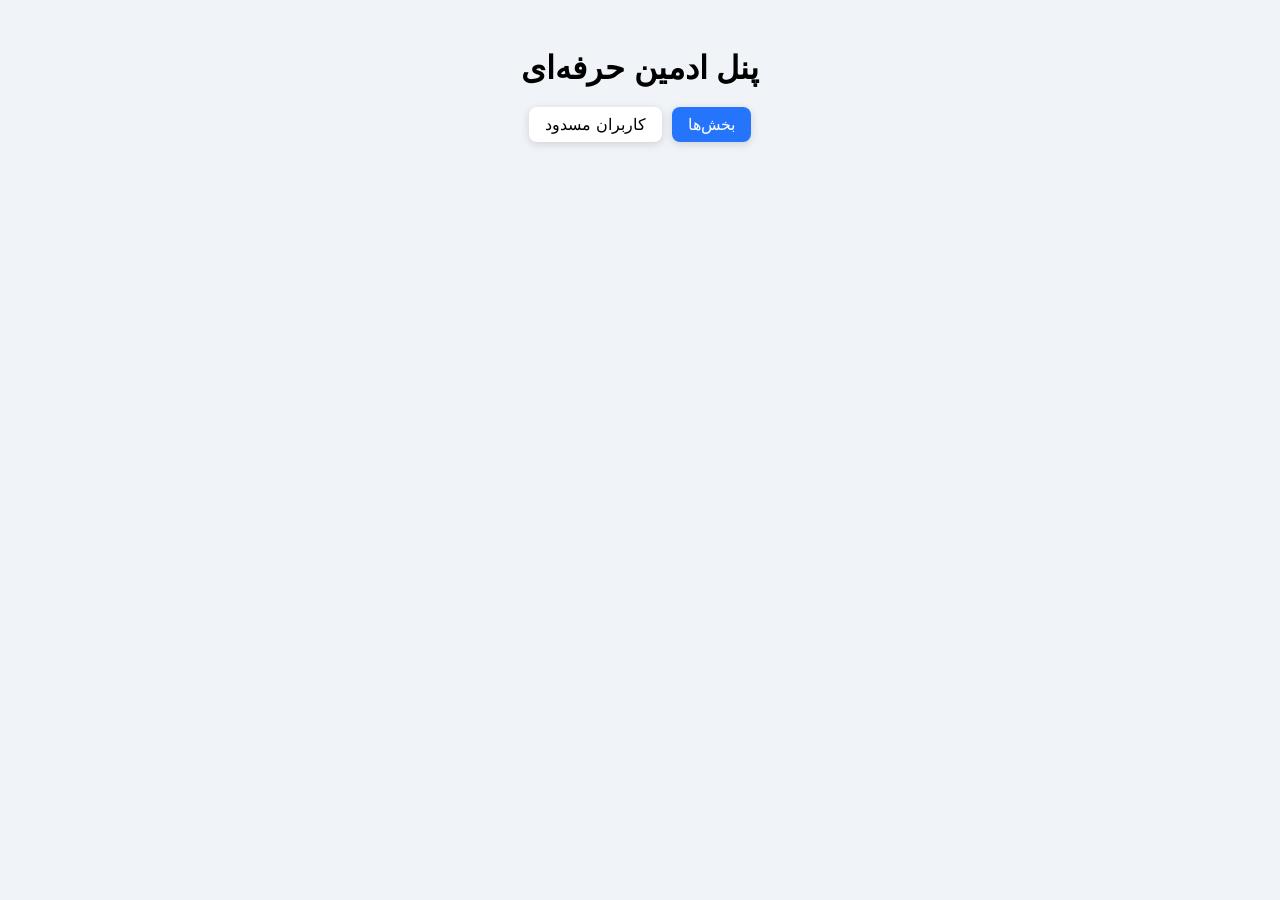
<file: admin.html>
<!DOCTYPE html>
<html lang="fa">
<head>
<meta charset="UTF-8">
<meta name="viewport" content="width=device-width, initial-scale=1.0">
<title>پنل ادمین حرفه‌ای</title>
<script src="http://localhost:3000/socket.io/socket.io.js"></script>
<style>
body { font-family: Tahoma, sans-serif; background:#f0f4f8; padding:20px; direction:rtl; }
h1 { text-align:center; margin-bottom:20px; }
.sections-container, .users-container, .blocked-container { display:flex; flex-wrap:wrap; gap:10px; justify-content:center; }
.section-card, .user-card { padding:15px; border-radius:12px; cursor:pointer; box-shadow:0 4px 15px rgba(0,0,0,0.15); transition:0.3s; }
.section-card { background:linear-gradient(135deg,#6a11cb,#2575fc); color:#fff; width:160px; text-align:center; }
.section-card:hover { transform:translateY(-3px); }
.user-card, .blocked-card { background:#fff; color:#333; width:240px; }
.user-card:hover, .blocked-card:hover { transform:translateY(-3px); box-shadow:0 6px 20px rgba(0,0,0,0.2); }
.user-card .actions, .blocked-card .actions { margin-top:10px; display:flex; gap:5px; }
.user-card button, .blocked-card button { flex:1; padding:6px; border-radius:6px; border:none; cursor:pointer; }
.reply-btn { background:#1e90ff;color:#fff; }
.delete-btn { background:#ff6b81;color:#fff; }
.block-btn { background:#ffa502;color:#fff; }
.unblock-btn { background:#2ed573;color:#fff; }
#chat-popup { display:none; position:fixed; top:50%; left:50%; transform:translate(-50%,-50%); width:420px; max-height:520px; background:#fff; border-radius:12px; box-shadow:0 8px 25px rgba(0,0,0,0.35); flex-direction:column; overflow:hidden; z-index:1000; }
#chat-popup-header { background:#2575fc; color:#fff; padding:12px; font-weight:bold; display:flex; justify-content:space-between; align-items:center; }
#chat-messages { flex:1; padding:12px; overflow-y:auto; display:flex; flex-direction:column; gap:5px; background:#f7f9fc; }
.chat-message { padding:10px 14px; border-radius:10px; max-width:80%; word-break:break-word; font-size:14px; }
.chat-message.client { background:#e5e5ea; align-self:flex-start; color:#333; }
.chat-message.admin { background:#1e90ff; align-self:flex-end; color:#fff; }
#chat-input { display:flex; border-top:1px solid #ccc; padding:8px; background:#f0f0f0; }
#chat-input input { flex:1; padding:8px; border:1px solid #ccc; border-radius:6px; }
#chat-input button { padding:8px 12px; border:none; background:#2ed573; color:#fff; cursor:pointer; border-radius:6px; }
.back-btn { margin-bottom:10px; cursor:pointer; color:#1e90ff; font-weight:bold; }
.unread-count { font-size:12px; font-weight:bold; color:#ff4757; margin-top:5px; text-align:center; }
.tabs { display:flex; justify-content:center; gap:10px; margin-bottom:20px; }
.tab { padding:8px 16px; border-radius:8px; background:#fff; cursor:pointer; box-shadow:0 2px 8px rgba(0,0,0,0.15); }
.tab.active { background:#2575fc; color:#fff; }
</style>
</head>
<body>
<h1>پنل ادمین حرفه‌ای</h1>
<div class="tabs">
  <div class="tab active" data-tab="sections" onclick="switchTab('sections')">بخش‌ها</div>
  <div class="tab" data-tab="blocked" onclick="switchTab('blocked')">کاربران مسدود</div>
</div>

<div id="sections-tab">
  <div class="sections-container" id="sections"></div>
  <div id="users-page" style="display:none;">
    <div class="back-btn" onclick="showSections()">&larr; بازگشت به بخش‌ها</div>
    <div class="users-container" id="users"></div>
  </div>
</div>

<div id="blocked-tab" style="display:none;">
  <div class="blocked-container" id="blocked-users"></div>
</div>

<!-- پنجره چت -->
<div id="chat-popup">
  <div id="chat-popup-header">
    <span id="chat-user-name">چت کاربر</span>
    <span onclick="closeChat()" style="cursor:pointer;">✖</span>
  </div>
  <div id="chat-messages"></div>
  <div id="chat-input">
    <input type="text" placeholder="پیام خود را وارد کنید..."/>
    <button onclick="sendAdminMessage()">ارسال</button>
  </div>
</div>

<script>
const SERVER_URL = "http://localhost:3000";
const sections = ["فروش","پشتیبانی فنی","مالی","سایر"];
const sectionsContainer = document.getElementById("sections");
const usersPage = document.getElementById("users-page");
const usersContainer = document.getElementById("users");
const blockedContainer = document.getElementById("blocked-users");
const blockedTab = document.getElementById("blocked-tab");
const sectionsTab = document.getElementById("sections-tab");

let currentChatClientId = null;
let currentChatId = null;

// ================== Socket.IO ==================
const socket = io(SERVER_URL);
socket.on("new-message", msg => {
  if(msg.clientId === currentChatClientId && msg.chatId === currentChatId){
    appendMessage(msg);
  }
  loadSections();
  loadBlockedClients();
});

function appendMessage(msg){
  const chatBox = document.getElementById("chat-messages");
  const div = document.createElement("div");
  div.className = `chat-message ${msg.from}`;
  div.textContent = `[${msg.ip||""}] ${msg.text}`;
  chatBox.appendChild(div);
  chatBox.scrollTop = chatBox.scrollHeight;
}

// ================== تب‌ها ==================
function switchTab(tab){
  document.querySelectorAll('.tab').forEach(t=>t.classList.remove('active'));
  document.querySelector(`.tab[data-tab="${tab}"]`).classList.add('active');
  if(tab==='sections'){ sectionsTab.style.display='block'; blockedTab.style.display='none'; loadSections(); }
  else { sectionsTab.style.display='none'; blockedTab.style.display='block'; loadBlockedClients(); }
}

// ================== بارگذاری بخش‌ها ==================
async function loadSections(){
  const res = await fetch(`${SERVER_URL}/admin/clients`);
  const clients = await res.json();
  sectionsContainer.innerHTML = "";
  sections.forEach(section => {
    const card = document.createElement("div");
    card.className = "section-card";
    card.dataset.section = section;
    card.innerHTML = `<h3>${section}</h3><div class="unread-count">0</div>`;
    card.onclick = () => loadUsersSection(section, clients);
    sectionsContainer.appendChild(card);
  });
  updateUnreadCounts();
}

// ================== شمارش پیام‌های خوانده نشده ==================
async function updateUnreadCounts(){
  const cards = document.querySelectorAll(".section-card");
  const res = await fetch(`${SERVER_URL}/admin/clients`);
  const clients = await res.json();
  for(const card of cards){
    const section = card.dataset.section;
    let count = 0;
    for(const c of clients){
      for(const chatId of c.chats){
        const chatRes = await fetch(`${SERVER_URL}/admin/chat/${c.clientId}/${chatId}`);
        const chat = await chatRes.json();
        if(chat.messages.length>0 && chat.messages[0].section === section){
          count += chat.messages.filter(m=>m.from==="client" && !m.readByAdmin).length;
        }
      }
    }
    card.querySelector(".unread-count").textContent = count;
  }
}

// ================== کاربران بخش ==================
async function loadUsersSection(section, clients){
  sectionsContainer.style.display = "none";
  usersPage.style.display = "block";
  usersContainer.innerHTML = "";
  for(const c of clients){
    for(const chatId of c.chats){
      const chatRes = await fetch(`${SERVER_URL}/admin/chat/${c.clientId}/${chatId}`);
      const chat = await chatRes.json();
      if(chat.messages.length===0 || chat.messages[0].section !== section) continue;
      const unread = chat.messages.filter(m=>m.from==="client" && !m.readByAdmin).length;
      const card = document.createElement("div");
      card.className = "user-card";
      card.innerHTML = `<h3>کاربر ${c.clientId}</h3>
        ${unread>0?`<div class="unread-count">${unread} پیام خوانده نشده</div>`:""}
        <div class="actions">
          <button class="reply-btn">چت</button>
          <button class="delete-btn">حذف</button>
          <button class="block-btn">مسدودسازی</button>
        </div>`;
      usersContainer.appendChild(card);
      card.querySelector(".reply-btn").onclick = () => openChat(c.clientId, chatId);
      card.querySelector(".delete-btn").onclick = async () => {
        if(confirm("آیا مطمئن هستید؟")) {
          await fetch(`${SERVER_URL}/admin/client/${c.clientId}`, { method:"DELETE" });
          loadSections();
        }
      };
      card.querySelector(".block-btn").onclick = async () => {
        await fetch(`${SERVER_URL}/admin/block-client`, { method:"POST", headers:{"Content-Type":"application/json"},
         body:JSON.stringify({clientId:c.clientId}) });
        loadSections();
      };
    }
  }
}

// ================== کاربران مسدود ==================
async function loadBlockedClients(){
  blockedContainer.innerHTML = "";
  const res = await fetch(`${SERVER_URL}/admin/blocked-clients`);
  const blockedClients = await res.json();
  blockedClients.forEach(c=>{
    const card = document.createElement("div");
    card.className = "blocked-card";
    card.innerHTML = `<h3>کاربر ${c.clientId}</h3>
      <div>مسدود شده در: ${new Date(c.blockedAt).toLocaleString()}</div>
      <div class="actions">
        <button class="unblock-btn">آزادسازی</button>
      </div>`;
    blockedContainer.appendChild(card);
    card.querySelector(".unblock-btn").onclick = async ()=>{
      await fetch(`${SERVER_URL}/admin/unblock-client`, { method:"POST", headers:{"Content-Type":"application/json"}, body:JSON.stringify({clientId:c.clientId}) });
      loadBlockedClients();
    };
  });
}

// ================== چت آنلاین ==================
function openChat(clientId, chatId){
  currentChatClientId = clientId;
  currentChatId = chatId;
  document.getElementById("chat-user-name").textContent = `چت کاربر ${clientId}`;
  document.getElementById("chat-messages").innerHTML = "";
  document.getElementById("chat-popup").style.display = "flex";
  socket.emit("join", { clientId, chatId });
  fetch(`${SERVER_URL}/get-messages?clientId=${clientId}&chatId=${chatId}`).then(r=>r.json()).then(data=>{
    data.messages.forEach(appendMessage);
    fetch(`${SERVER_URL}/admin/read-chat`, {method:"POST", headers:{"Content-Type":"application/json"}, body:JSON.stringify({clientId, chatId})}).then(()=>updateUnreadCounts());
  });
}

function closeChat(){
  document.getElementById("chat-popup").style.display = "none";
  currentChatClientId = null;
  currentChatId = null;
}

function sendAdminMessage(){
  const input = document.querySelector("#chat-input input");
  const text = input.value.trim();
  if(!text || !currentChatClientId || !currentChatId) return;
  fetch(`${SERVER_URL}/admin/send-reply`, { method:"POST", headers:{"Content-Type":"application/json"}, body:JSON.stringify({clientId:currentChatClientId, chatId:currentChatId, text}) }).then(()=>input.value="");
}

function showSections(){
  usersPage.style.display = "none";
  sectionsContainer.style.display = "flex";
}

// ================== شروع ==================
loadSections();
</script>
</body>
</html>
</file>
